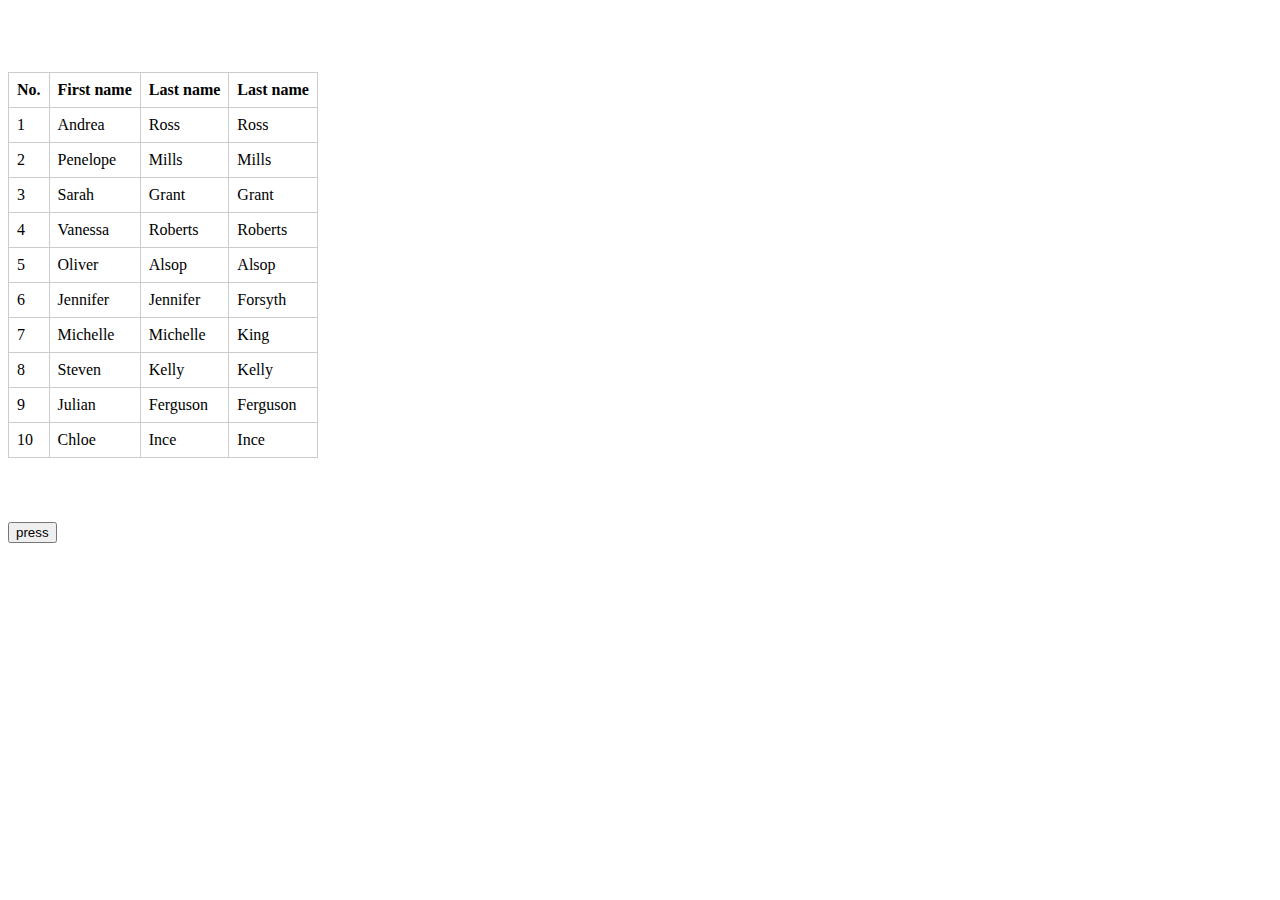
<file: tabletest.html>
<html lang="en">
    <head>
        <meta charset="utf-8" />
        <title>HTML DOM - Drag and drop table row</title>
        <meta name="viewport" content="width=device-width, initial-scale=1" />
        <link rel="preconnect" href="https://fonts.gstatic.com" />
        <link
            rel="stylesheet"
            href="https://fonts.googleapis.com/css2?family=Inter&family=Source+Code+Pro&display=swap"
        />
        <style>
            .table {
                border: 1px solid #ccc;
                border-collapse: collapse;
            }
            .table th,
            .table td {
                border: 1px solid #ccc;
            }
            .table th,
            .table td {
                padding: 0.5rem;
            }
            .draggable {
                cursor: move;
                user-select: none;
            }
            .placeholder {
                background-color: #edf2f7;
                border: 2px dashed #cbd5e0;
            }
            .clone-list {
                border-top: 1px solid #ccc;
            }
            .clone-table {
                border-collapse: collapse;
                border: none;
            }
            .clone-table th,
            .clone-table td {
                border: 1px solid #ccc;
                border-top: none;
                padding: 0.5rem;
            }
            .dragging {
                background: #fff;
                border-top: 1px solid #ccc;
                z-index: 999;
            }
        </style>
    </head>
    <body>
        <div style="padding: 4rem 0">
            <table id="table" class="table">
                <thead>
                    <tr>
                        <th data-type="number">No.</th>
                        <th>First name</th>
                        <th>Last name</th>
                        <th>Last name</th>
                    </tr>
                </thead>
                <tbody>
                    <tr>
                        <td>1</td>
                        <td>Andrea</td>
                        <td>Ross</td>
                        <td>Ross</td>
                    </tr>
                    <tr>
                        <td>2</td>
                        <td>Penelope</td>
                        <td>Mills</td>
                        <td>Mills</td>
                    </tr>
                    <tr>
                        <td>3</td>
                        <td>Sarah</td>
                        <td>Grant</td>
                        <td>Grant</td>
                    </tr>
                    <tr>
                        <td>4</td>
                        <td>Vanessa</td>
                        <td>Roberts</td>
                        <td>Roberts</td>
                    </tr>
                    <tr>
                        <td>5</td>
                        <td>Oliver</td>
                        <td>Alsop</td>
                        <td>Alsop</td>
                    </tr>
                    <tr>
                        <td>6</td>
                        <td>Jennifer</td>
                        <td>Jennifer</td>
                        <td>Forsyth</td>
                    </tr>
                    <tr>
                        <td>7</td>
                        <td>Michelle</td>
                        <td>Michelle</td>
                        <td>King</td>
                    </tr>
                    <tr>
                        <td>8</td>
                        <td>Steven</td>
                        <td>Kelly</td>
                        <td>Kelly</td>
                    </tr>
                    <tr>
                        <td>9</td>
                        <td>Julian</td>
                        <td>Ferguson</td>
                        <td>Ferguson</td>
                    </tr>
                    <tr>
                        <td>10</td>
                        <td>Chloe</td>
                        <td>Ince</td>
                        <td>Ince</td>
                    </tr>
                </tbody>
            </table>
        </div>

            <button onclick="hello()">press</button>

        <script>
            document.addEventListener('DOMContentLoaded', function () {
                const table = document.getElementById('table');

                let draggingEle;
                let draggingRowIndex;
                let placeholder;
                let list;
                let isDraggingStarted = false;

                // The current position of mouse relative to the dragging element
                let x = 0;
                let y = 0;

                // Swap two nodes
                const swap = function (nodeA, nodeB) {
                    const parentA = nodeA.parentNode;
                    const siblingA = nodeA.nextSibling === nodeB ? nodeA : nodeA.nextSibling;

                    // Move `nodeA` to before the `nodeB`
                    nodeB.parentNode.insertBefore(nodeA, nodeB);

                    // Move `nodeB` to before the sibling of `nodeA`
                    parentA.insertBefore(nodeB, siblingA);
                };

                // Check if `nodeA` is above `nodeB`
                const isAbove = function (nodeA, nodeB) {
                    // Get the bounding rectangle of nodes
                    const rectA = nodeA.getBoundingClientRect();
                    const rectB = nodeB.getBoundingClientRect();

                    return rectA.top + rectA.height / 2 < rectB.top + rectB.height / 2;
                };

                const cloneTable = function () {
                    const rect = table.getBoundingClientRect();
                    const width = parseInt(window.getComputedStyle(table).width);

                    list = document.createElement('div');
                    list.classList.add('clone-list');
                    list.style.position = 'absolute';
                    list.style.left = `${rect.left}px`;
                    list.style.top = `${rect.top}px`;
                    table.parentNode.insertBefore(list, table);

                    // Hide the original table
                    table.style.visibility = 'hidden';

                    table.querySelectorAll('tr').forEach(function (row) {
                        // Create a new table from given row
                        const item = document.createElement('div');
                        item.classList.add('draggable');

                        const newTable = document.createElement('table');
                        newTable.setAttribute('class', 'clone-table');
                        newTable.style.width = `${width}px`;

                        const newRow = document.createElement('tr');
                        const cells = [].slice.call(row.children);
                        cells.forEach(function (cell) {
                            const newCell = cell.cloneNode(true);
                            newCell.style.width = `${parseInt(window.getComputedStyle(cell).width)}px`;
                            newRow.appendChild(newCell);
                        });

                        newTable.appendChild(newRow);
                        item.appendChild(newTable);
                        list.appendChild(item);
                    });
                };

                const mouseDownHandler = function (e) {
                    // Get the original row
                    const originalRow = e.target.parentNode;
                    draggingRowIndex = [].slice.call(table.querySelectorAll('tr')).indexOf(originalRow);

                    // Determine the mouse position
                    x = e.clientX;
                    y = e.clientY;

                    // Attach the listeners to `document`
                    document.addEventListener('mousemove', mouseMoveHandler);
                    document.addEventListener('mouseup', mouseUpHandler);
                };

                const mouseMoveHandler = function (e) {
                    if (!isDraggingStarted) {
                        isDraggingStarted = true;

                        cloneTable();

                        draggingEle = [].slice.call(list.children)[draggingRowIndex];
                        draggingEle.classList.add('dragging');

                        // Let the placeholder take the height of dragging element
                        // So the next element won't move up
                        placeholder = document.createElement('div');
                        placeholder.classList.add('placeholder');
                        draggingEle.parentNode.insertBefore(placeholder, draggingEle.nextSibling);
                        placeholder.style.height = `${draggingEle.offsetHeight}px`;
                    }

                    // Set position for dragging element
                    draggingEle.style.position = 'absolute';
                    draggingEle.style.top = `${draggingEle.offsetTop + e.clientY - y}px`;
                    draggingEle.style.left = `${draggingEle.offsetLeft + e.clientX - x}px`;

                    // Reassign the position of mouse
                    x = e.clientX;
                    y = e.clientY;

                    // The current order
                    // prevEle
                    // draggingEle
                    // placeholder
                    // nextEle
                    const prevEle = draggingEle.previousElementSibling;
                    const nextEle = placeholder.nextElementSibling;

                    // The dragging element is above the previous element
                    // User moves the dragging element to the top
                    // We don't allow to drop above the header
                    // (which doesn't have `previousElementSibling`)
                    if (prevEle && prevEle.previousElementSibling && isAbove(draggingEle, prevEle)) {
                        // The current order    -> The new order
                        // prevEle              -> placeholder
                        // draggingEle          -> draggingEle
                        // placeholder          -> prevEle
                        swap(placeholder, draggingEle);
                        swap(placeholder, prevEle);
                        return;
                    }

                    // The dragging element is below the next element
                    // User moves the dragging element to the bottom
                    if (nextEle && isAbove(nextEle, draggingEle)) {
                        // The current order    -> The new order
                        // draggingEle          -> nextEle
                        // placeholder          -> placeholder
                        // nextEle              -> draggingEle
                        swap(nextEle, placeholder);
                        swap(nextEle, draggingEle);
                    }
                };

                const mouseUpHandler = function () {
                    // Remove the placeholder
                    placeholder && placeholder.parentNode.removeChild(placeholder);

                    draggingEle.classList.remove('dragging');
                    draggingEle.style.removeProperty('top');
                    draggingEle.style.removeProperty('left');
                    draggingEle.style.removeProperty('position');

                    // Get the end index
                    const endRowIndex = [].slice.call(list.children).indexOf(draggingEle);

                    isDraggingStarted = false;

                    // Remove the `list` element
                    list.parentNode.removeChild(list);

                    // Move the dragged row to `endRowIndex`
                    let rows = [].slice.call(table.querySelectorAll('tr'));
                    draggingRowIndex > endRowIndex
                        ? rows[endRowIndex].parentNode.insertBefore(rows[draggingRowIndex], rows[endRowIndex])
                        : rows[endRowIndex].parentNode.insertBefore(
                              rows[draggingRowIndex],
                              rows[endRowIndex].nextSibling
                          );

                    // Bring back the table
                    table.style.removeProperty('visibility');

                    // Remove the handlers of `mousemove` and `mouseup`
                    document.removeEventListener('mousemove', mouseMoveHandler);
                    document.removeEventListener('mouseup', mouseUpHandler);
                };

                table.querySelectorAll('tr').forEach(function (row, index) {
                    // Ignore the header
                    // We don't want user to change the order of header
                    if (index === 0) {
                        return;
                    }

                    const firstCell = row.firstElementChild;
                    firstCell.classList.add('draggable');
                    firstCell.addEventListener('mousedown', mouseDownHandler);
                });
            });
            
            function hello() {
                const rows = document.querySelectorAll("table > tbody > tr");
                // console.log(rows);
                for(let i = 0; i < rows.length; i++){
                    console.log(rows[i].getElementsByTagName("td")[1].innerText);
                    console.log(rows[i].getElementsByTagName("td")[2].innerText);
                    console.log(rows[i].getElementsByTagName("td")[3].innerText);
                    console.log("-----end-----")
                }
            }

        </script>
    </body>
</html>
</file>
